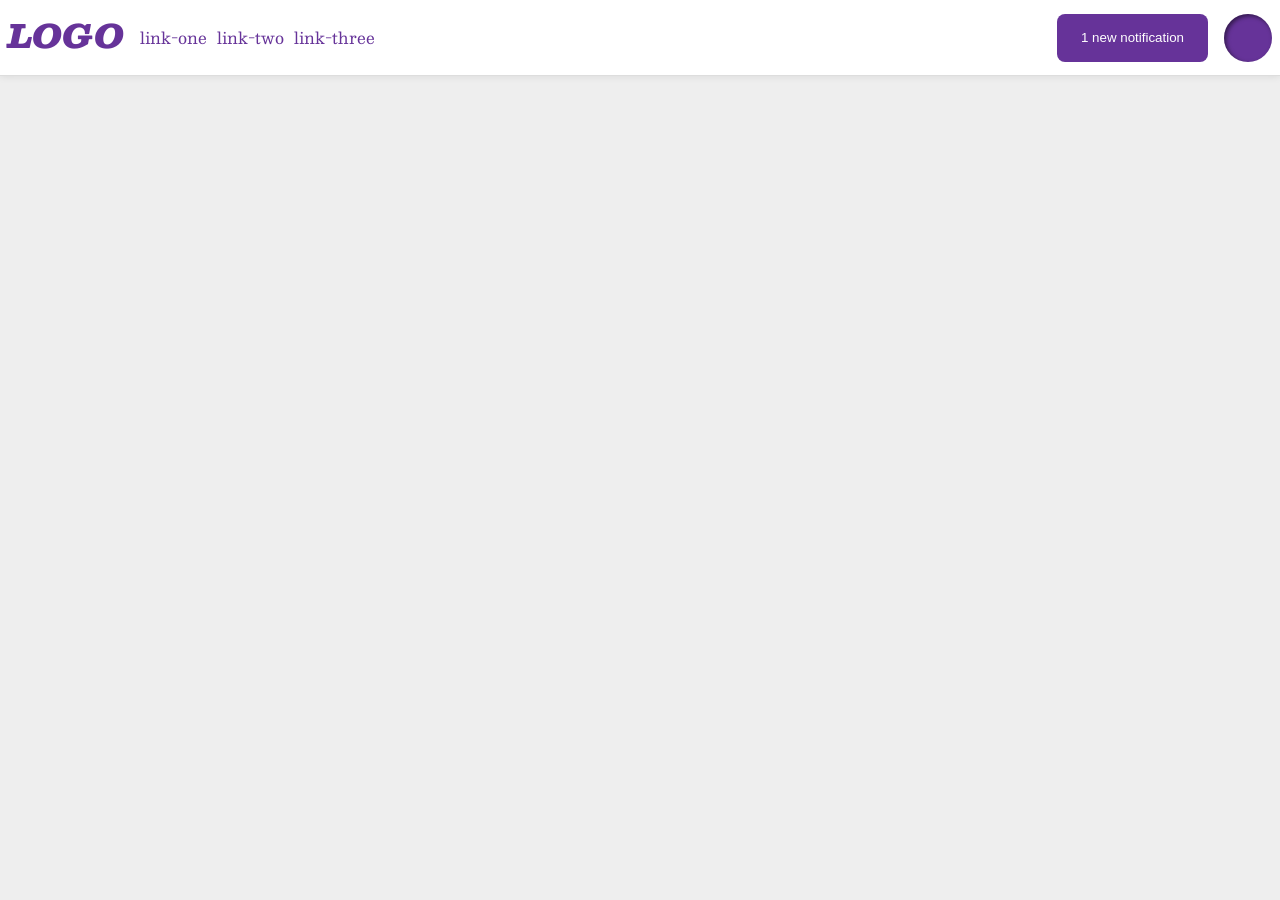
<file: foundations/flex/03-flex-header-2/index.html>
<!DOCTYPE html>
<html lang="en">
  <head>
    <meta charset="UTF-8">
    <meta http-equiv="X-UA-Compatible" content="IE=edge">
    <meta name="viewport" content="width=device-width, initial-scale=1.0">
    <title>Flex Header 2</title>
    <link rel="stylesheet" href="style.css">
  </head>
  <body>
    <div class="header">
      <div class="head-left">
        <div class="logo">
          LOGO
        </div>
        <ul class="links">
          <li><a href="https://google.com">link-one</a></li>
          <li><a href="https://google.com">link-two</a></li>
          <li><a href="https://google.com">link-three</a></li>
        </ul>
      </div>
      <div class="head-right">
        <button class="notifications">
          1 new notification
        </button>
        <div class="profile-image"></div>
      </div>
    </div>
  </body>
</html>
</file>
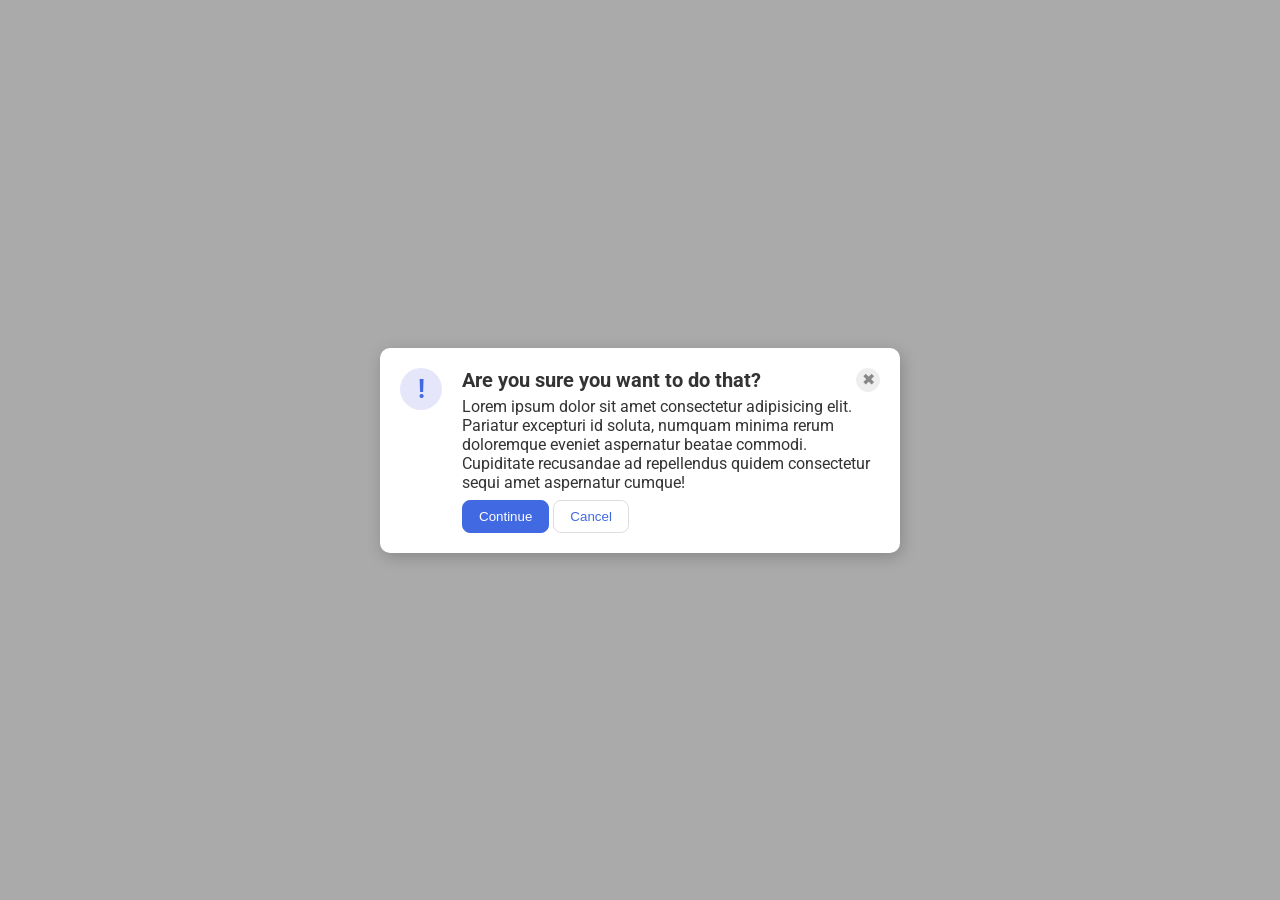
<file: foundations/flex/05-flex-modal/index.html>
<!DOCTYPE html>
<html lang="en">
  <head>
    <meta charset="UTF-8">
    <meta http-equiv="X-UA-Compatible" content="IE=edge">
    <meta name="viewport" content="width=device-width, initial-scale=1.0">
    <link rel="stylesheet" href="style.css">
    <title>Modal</title>
  </head>
  <body>
    <div class="modal">
      <div class="icon">!</div>
      <div class="main">
        <div class="header">Are you sure you want to do that?
          <button class="close-button">✖</button>
        </div>
        <div class="text">Lorem ipsum dolor sit amet consectetur adipisicing elit. Pariatur excepturi id soluta, numquam minima rerum doloremque eveniet aspernatur beatae commodi. Cupiditate recusandae ad repellendus quidem consectetur sequi amet aspernatur cumque!</div>
        <button class="continue">Continue</button>
        <button class="cancel">Cancel</button>
      </div>
    </div>
  </body>
</html>
</file>
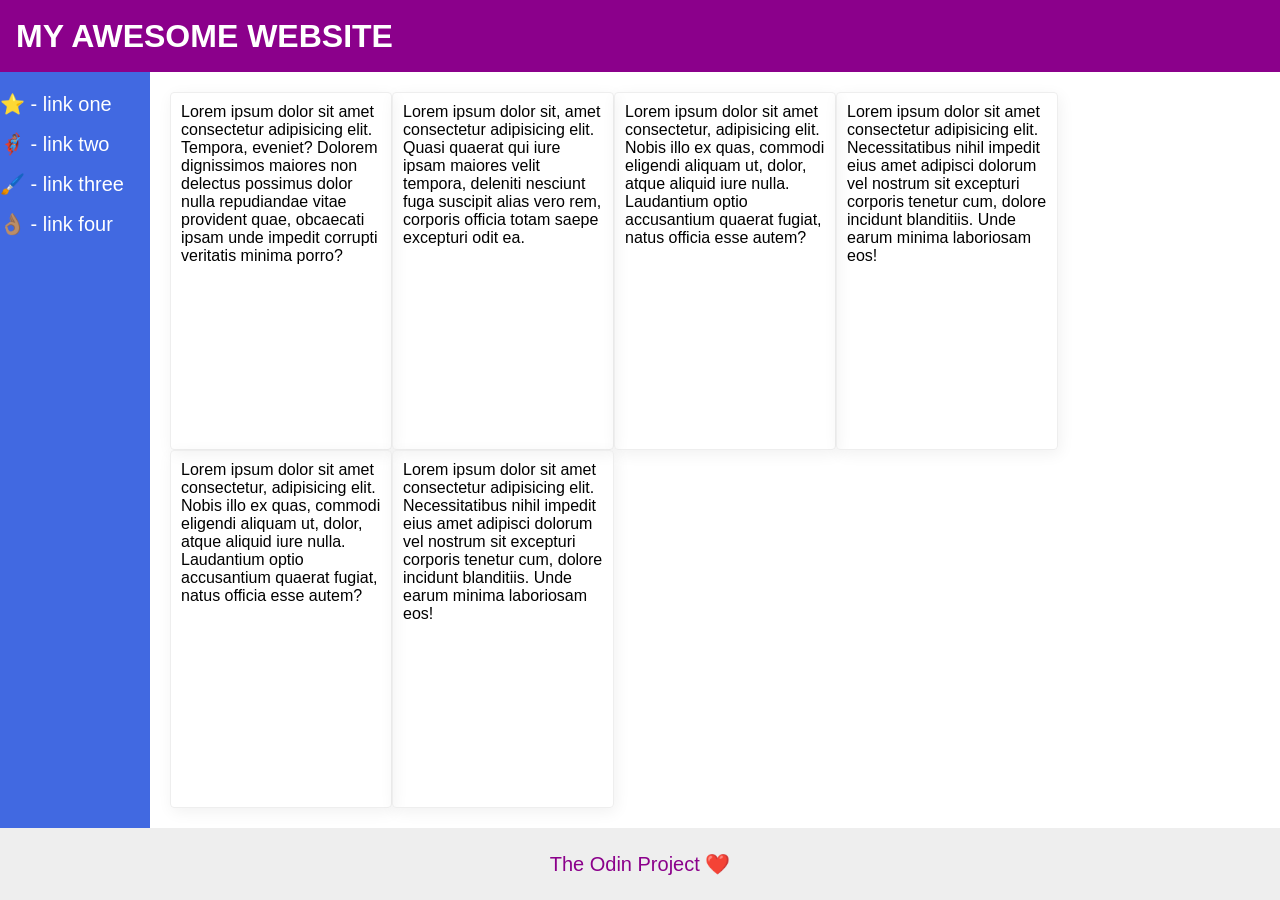
<file: foundations/flex/07-flex-layout-2/index.html>
<!DOCTYPE html>
<html lang="en">
  <head>
    <meta charset="UTF-8">
    <meta http-equiv="X-UA-Compatible" content="IE=edge">
    <meta name="viewport" content="width=device-width, initial-scale=1.0">
    <title>The Holy Grail</title>
    <link rel="stylesheet" href="style.css">
  </head>
  <body>
    <div class="header">
      MY AWESOME WEBSITE
    </div>

    <div class="main">
    
      <div class="sidebar">
        <ul>
          <li><a href="#">⭐ - link one</a></li>
          <li><a href="#">🦸🏽‍♂️ - link two</a></li>
          <li><a href="#">🖌️ - link three</a></li>
          <li><a href="#">👌🏽 - link four</a></li>
        </ul>
      </div>
      <div class="bcards">
        <div class="card">Lorem ipsum dolor sit amet consectetur adipisicing elit. Tempora, eveniet? Dolorem dignissimos maiores non delectus possimus dolor nulla repudiandae vitae provident quae, obcaecati ipsam unde impedit corrupti veritatis minima porro?</div>
        <div class="card">Lorem ipsum dolor sit, amet consectetur adipisicing elit. Quasi quaerat qui iure ipsam maiores velit tempora, deleniti nesciunt fuga suscipit alias vero rem, corporis officia totam saepe excepturi odit ea.</div>
        <div class="card">Lorem ipsum dolor sit amet consectetur, adipisicing elit. Nobis illo ex quas, commodi eligendi aliquam ut, dolor, atque aliquid iure nulla. Laudantium optio accusantium quaerat fugiat, natus officia esse autem?</div>
        <div class="card">Lorem ipsum dolor sit amet consectetur adipisicing elit. Necessitatibus nihil impedit eius amet adipisci dolorum vel nostrum sit excepturi corporis tenetur cum, dolore incidunt blanditiis. Unde earum minima laboriosam eos!</div>
        <div class="card">Lorem ipsum dolor sit amet consectetur, adipisicing elit. Nobis illo ex quas, commodi eligendi aliquam ut, dolor, atque aliquid iure nulla. Laudantium optio accusantium quaerat fugiat, natus officia esse autem?</div>
        <div class="card">Lorem ipsum dolor sit amet consectetur adipisicing elit. Necessitatibus nihil impedit eius amet adipisci dolorum vel nostrum sit excepturi corporis tenetur cum, dolore incidunt blanditiis. Unde earum minima laboriosam eos!</div>
      </div>
    </div>
    <div class="footer">
      The Odin Project ❤️
    </div>
  </body>
</html>
</file>
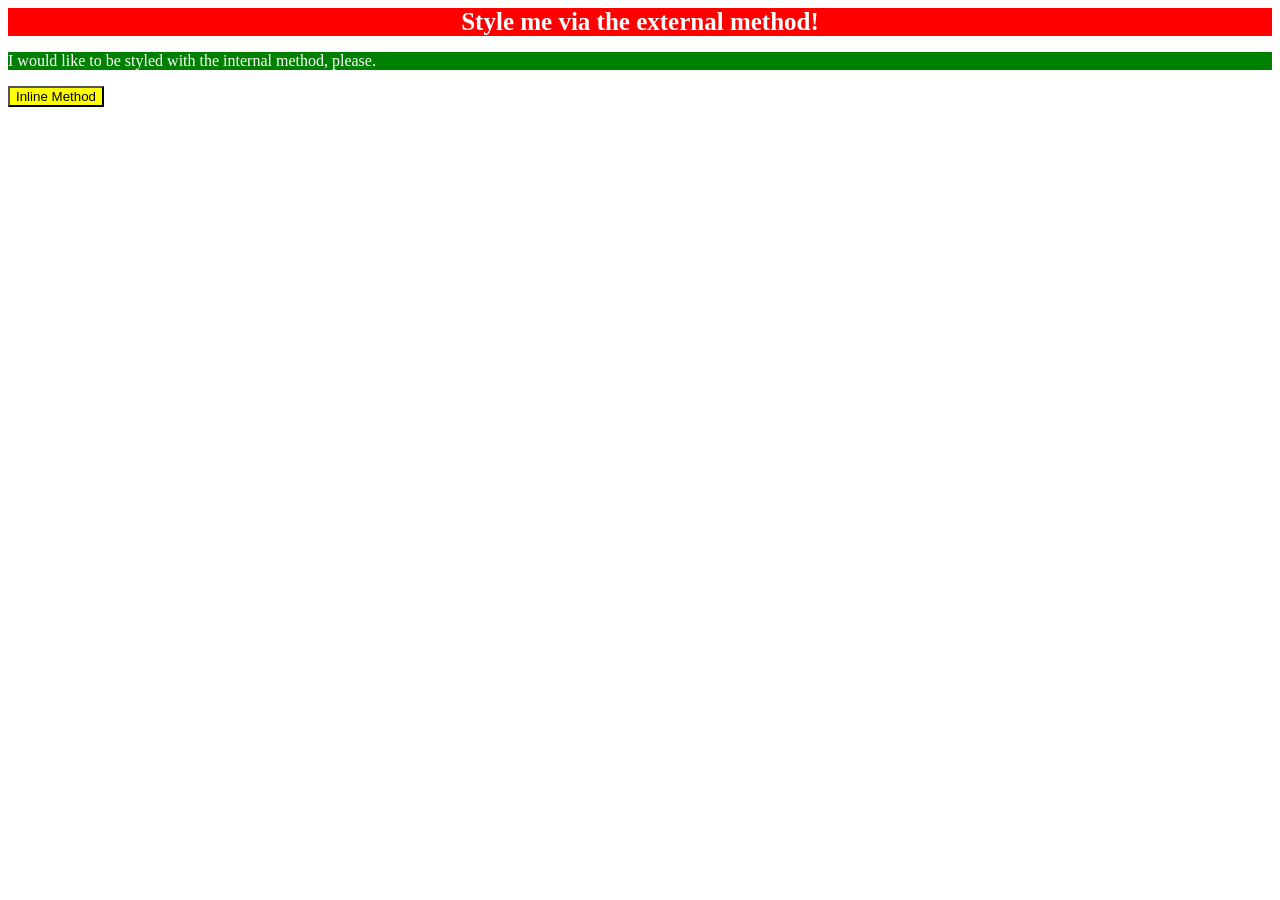
<file: foundations/intro-to-css/01-css-methods/index.html>
<!DOCTYPE html>
<html lang="en">
  <head>
    <meta charset="UTF-8">
    <meta http-equiv="X-UA-Compatible" content="IE=edge">
    <meta name="viewport" content="width=device-width, initial-scale=1.0">
    <link href="./style.css" rel="stylesheet">
    <title>Methods for Adding CSS</title>
    <style>
      p {
        background-color: green;
        color: white;
      }
    </style>
  </head>
  <body>
    <div>Style me via the external method!</div>
    <p>I would like to be styled with the internal method, please.</p>
    <button style="background-color: yellow;">Inline Method</button>
  </body>
</html>
</file>
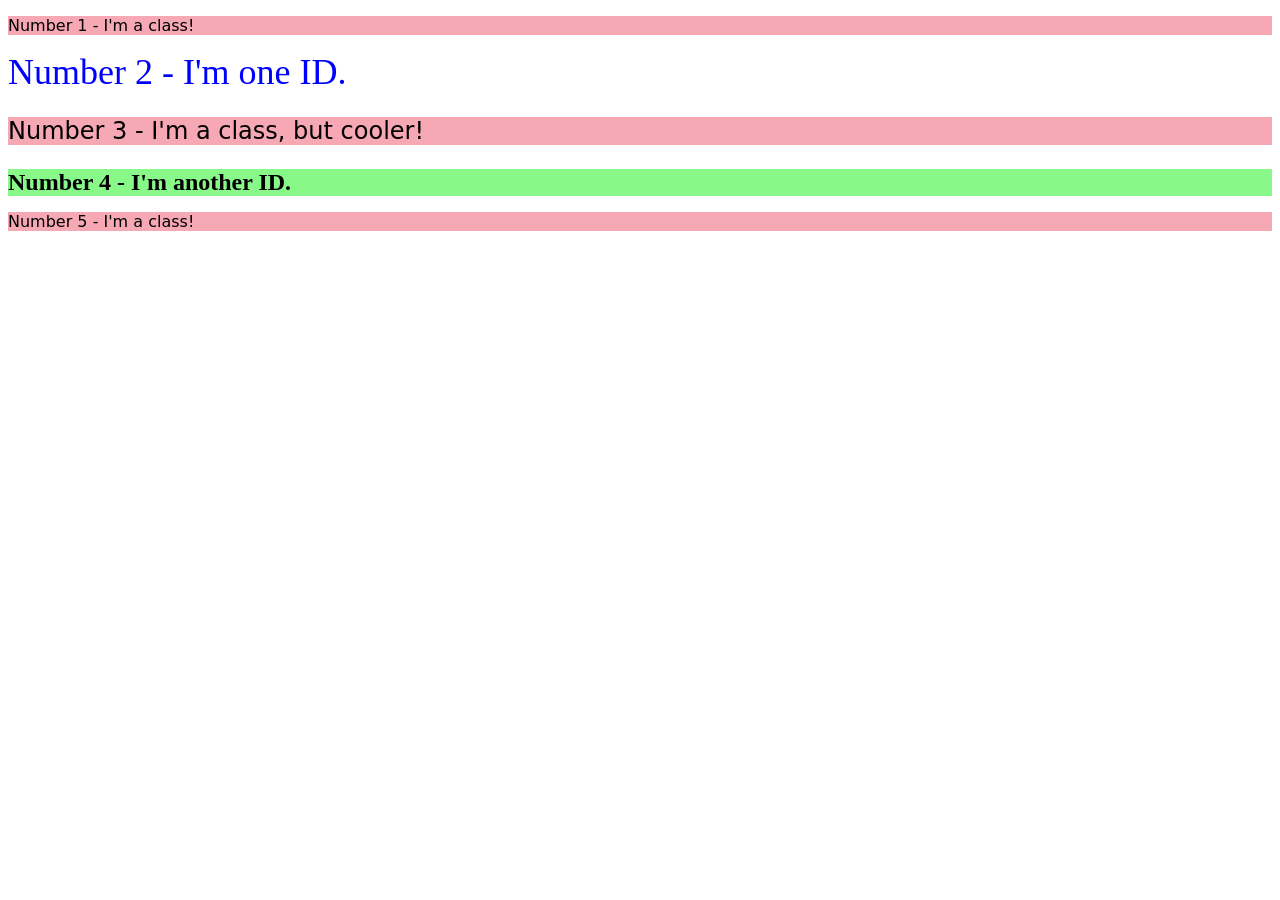
<file: foundations/intro-to-css/02-class-id-selectors/index.html>
<!DOCTYPE html>
<html lang="en">
  <head>
    <meta charset="UTF-8">
    <meta http-equiv="X-UA-Compatible" content="IE=edge">
    <meta name="viewport" content="width=device-width, initial-scale=1.0">
    <title>Class and ID Selectors</title>
    <link rel="stylesheet" href="style.css">
  </head>
  <body>
    <p class="odd">Number 1 - I'm a class!</p>
    <div id="even-one">Number 2 - I'm one ID.</div>
    <p class="odd one">Number 3 - I'm a class, but cooler!</p>
    <div id="even-two">Number 4 - I'm another ID.</div>
    <p class="odd">Number 5 - I'm a class!</p>
  </body>
</html>
</file>
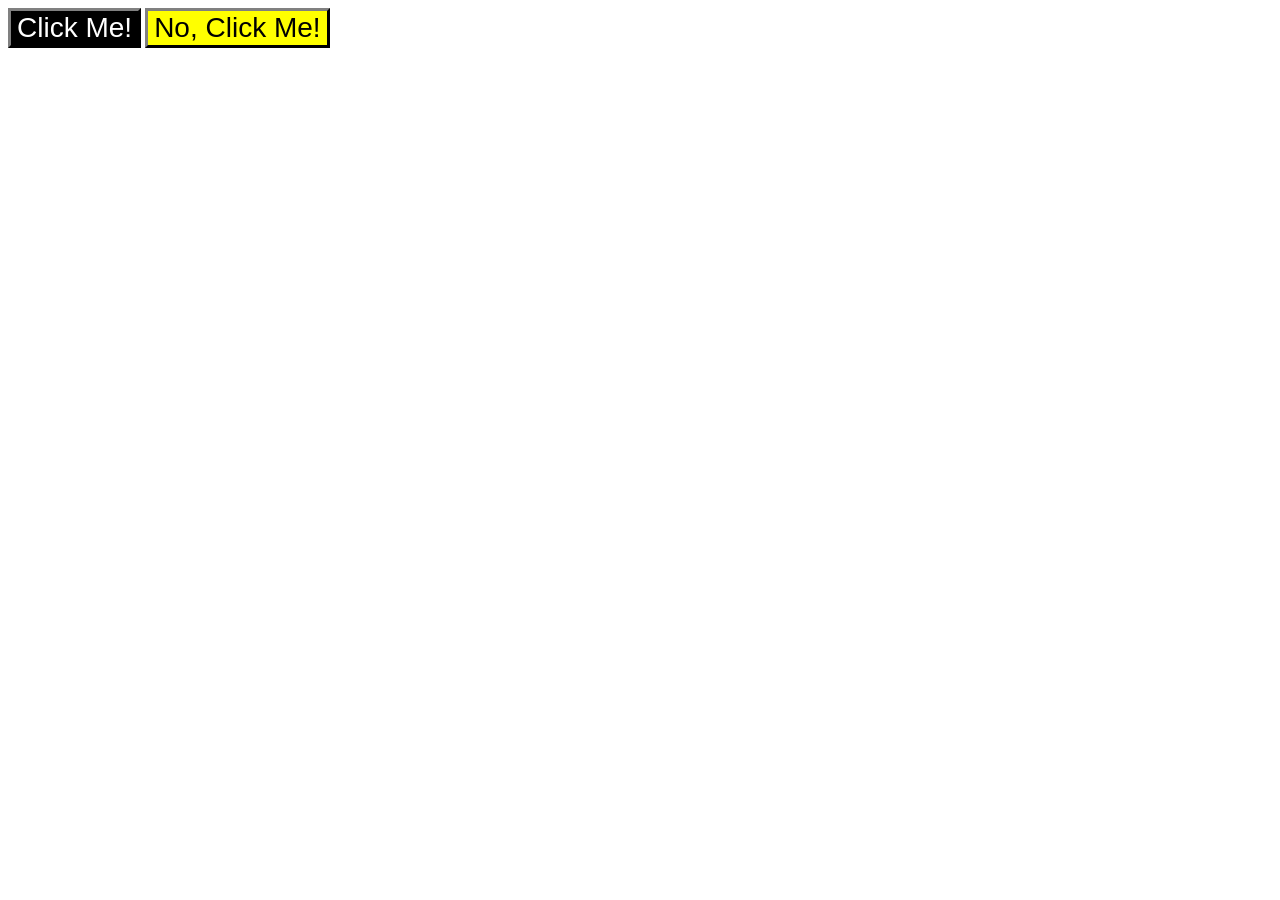
<file: foundations/intro-to-css/03-grouping-selectors/index.html>
<!DOCTYPE html>
<html lang="en">
  <head>
    <meta charset="UTF-8">
    <meta http-equiv="X-UA-Compatible" content="IE=edge">
    <meta name="viewport" content="width=device-width, initial-scale=1.0">
    <title>Grouping Selectors</title>
    <link rel="stylesheet" href="style.css">
  </head>
  <body>
    <button class="click">Click Me!</button>
    <button class="second-click">No, Click Me!</button>
  </body>
</html>
</file>
<file: foundations/flex/03-flex-header-2/style.css>
/* this is some magical font-importing.  
you'll learn about it later. */
@import url('https://fonts.googleapis.com/css2?family=Besley:ital,wght@0,400;1,900&display=swap');

body {
  margin: 0;
  background: #eee;
  font-family: Besley, serif;
}

.header {
  background: white;
  border-bottom: 1px solid #ddd;
  box-shadow: 0 0 8px rgba(0,0,0,.1);
  display: flex;
  padding: 8px;
  justify-content: space-between;
  align-items: center;
}

.profile-image {
  background: rebeccapurple;
  box-shadow: inset 2px 2px 4px rgba(0,0,0,.5);
  border-radius: 50%;
  width: 48px;
  height: 48px;
}

.logo {
  color: rebeccapurple;
  font-size: 32px;
  font-weight: 900;
  font-style: italic;
}

button {
  border: none;
  border-radius: 8px;
  background: rebeccapurple;
  color: white;
  padding: 8px 24px;
}

a {
  /* this removes the line under our links */
  text-decoration: none;
  color: rebeccapurple;
}

ul {
  list-style-type: none;
  display: flex;
  gap: 10px;
  padding: 0;
}

.head-right {
  display: flex;
  gap: 16px;
}

.head-left {
  display: flex;
  gap: 16px;
  
}
</file>
<file: foundations/flex/05-flex-modal/style.css>
@import url('https://fonts.googleapis.com/css2?family=Roboto:wght@400;700&display=swap');

html, body {
  height: 100%;
}

body {
  font-family: Roboto, sans-serif;
  margin: 0;
  background: #aaa;
  color: #333;
  /* I'll give you this one for free lol */
  display: flex;
  align-items: center;
  justify-content: center;
}

.modal {
  background: white;
  width: 480px;
  border-radius: 10px;
  box-shadow: 2px 4px 16px rgba(0,0,0,.2);
  padding: 20px;
  display: flex;
  gap: 20px;
}

.icon {
  color: royalblue;
  font-size: 26px;
  font-weight: 700;
  background: lavender;
  width: 42px;
  height: 42px;
  border-radius: 50%;
  display: flex;
  align-items: center;
  justify-content: center;
  flex-shrink: 0;
}

.close-button {
  background: #eee;
  border-radius: 50%;
  color: #888;
  font-weight: 400;
  font-size: 16px;
  height: 24px;
  width: 24px;
  display: flex;
  align-items: center;
  justify-content: center;
  border: 1px solid #eee;
  padding: 0;
}

button {
  cursor: pointer;
  padding: 8px 16px;
  border-radius: 8px;
}

button.continue {
  background: royalblue;
  border: 1px solid royalblue;
  color: white;
}

button.cancel {
  background: white;
  border: 1px solid #ddd;
  color: royalblue;
}

.header {
  display: flex;
  justify-content: space-between;
  font-weight: bold;
  font-size: 20px;
  margin-bottom: 5px;
}

.text {
  margin-bottom: 8px;
}
</file>
<file: foundations/flex/07-flex-layout-2/style.css>
body {
  font-family: -apple-system, BlinkMacSystemFont, 'Segoe UI', Roboto, Oxygen, Ubuntu, Cantarell, 'Open Sans', 'Helvetica Neue', sans-serif;
  margin: 0;
  min-height: 100vh;
  display: flex;
  flex-direction: column;
}

.header {
  height: 72px;
  background: darkmagenta;
  color: white;
  display: flex;
  align-items: center;
  padding-left: 16px;
  font-size: 32px;
  font-weight: 900;
}

.footer {
  height: 72px;
  background: #eee;
  color: darkmagenta;
  display: flex;
  justify-content: center;
  align-items: center;
  font-size: 20px;
}

.sidebar {
  width: 150px;
  background: royalblue;
  box-sizing: border-box;
  flex-shrink: 0;
}

.bcards {
  display: flex;
  flex-wrap: wrap;
  padding: 20px;
}

.card {
  border: 1px solid #eee;
  box-shadow: 2px 4px 16px rgba(0,0,0,.06);
  border-radius: 4px;
  display: flex;
  flex-wrap: wrap;
  padding: 10px;
  max-width: 200px;
}

.main {
  display: flex;
  flex: 1;
}

ul, a {
  text-decoration: none;
  list-style: none;
  color: white;
  padding: 0;
  display: flex;
  flex-direction: column;
  gap: 16px;
  font-size: 20px;
}
</file>
<file: foundations/intro-to-css/01-css-methods/style.css>
div {
  background-color: red;
  color: white;
  text-align: center;
  font-size: 25px;
  font-weight: bold;
}
</file>
<file: foundations/intro-to-css/02-class-id-selectors/style.css>
/* Add CSS Styling */
.odd {
  background-color: rgb(247, 168, 181);
  font-family: Verdana, 'DejaVu Sans', sans-serif;
}

.odd.one {
  font-size: 24px;;
}

#even-one {
  color: blue;
  font-size: 36px;
}

#even-two {
  background-color: rgb(136, 248, 136);
  font-size: 24px;
  font-weight: bold;
}
</file>
<file: foundations/intro-to-css/03-grouping-selectors/style.css>
/* Add CSS Styling */

.click, .second-click {
  font-size: 28px;
  font-family: Helvetica, 'Times New Roman', sans-serif;
  border-top: solid grey 3px;
  border-left: solid grey 3px;
  border-bottom: solid black 3px;
  border-right: solid black 3px;
}

.click {
  background-color: black;
  color: white;
}

.second-click {
  background-color: yellow;
  
}
</file>
